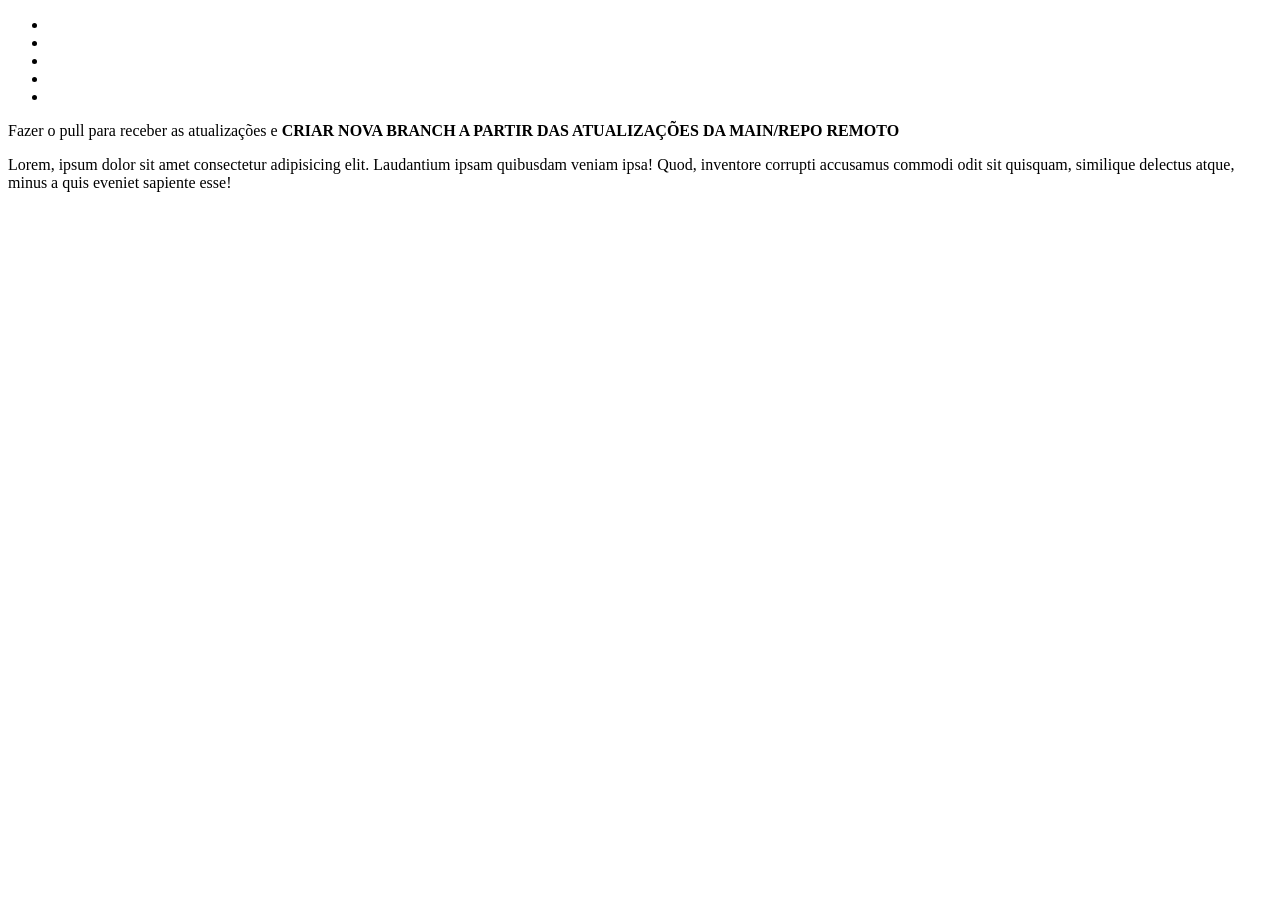
<file: index.html>
<!DOCTYPE html>
<html lang="en">
<head>
    <meta charset="UTF-8">
    <meta name="viewport" content="width=device-width, initial-scale=1.0">
    <title>Document</title>
</head>
<body>
    <header>
        <nav>
            <ul>
                <li></li>
                <li></li>
                <li></li>
                <li></li>
                <li></li>
            </ul>
        </nav>
    </header>
    <main>
        <section>
            <p>Fazer o pull para receber as atualizações e <strong>CRIAR NOVA BRANCH A PARTIR DAS ATUALIZAÇÕES DA MAIN/REPO REMOTO</strong></p>
        </section>
        <section>

        </section>
    </main>
    <footer>
        <p class="footer">Lorem, ipsum dolor sit amet consectetur adipisicing elit. Laudantium ipsam quibusdam veniam ipsa! Quod, inventore corrupti accusamus commodi odit sit quisquam, similique delectus atque, minus a quis eveniet sapiente esse!</p>
    </footer>
</body>
</html>
</file>
